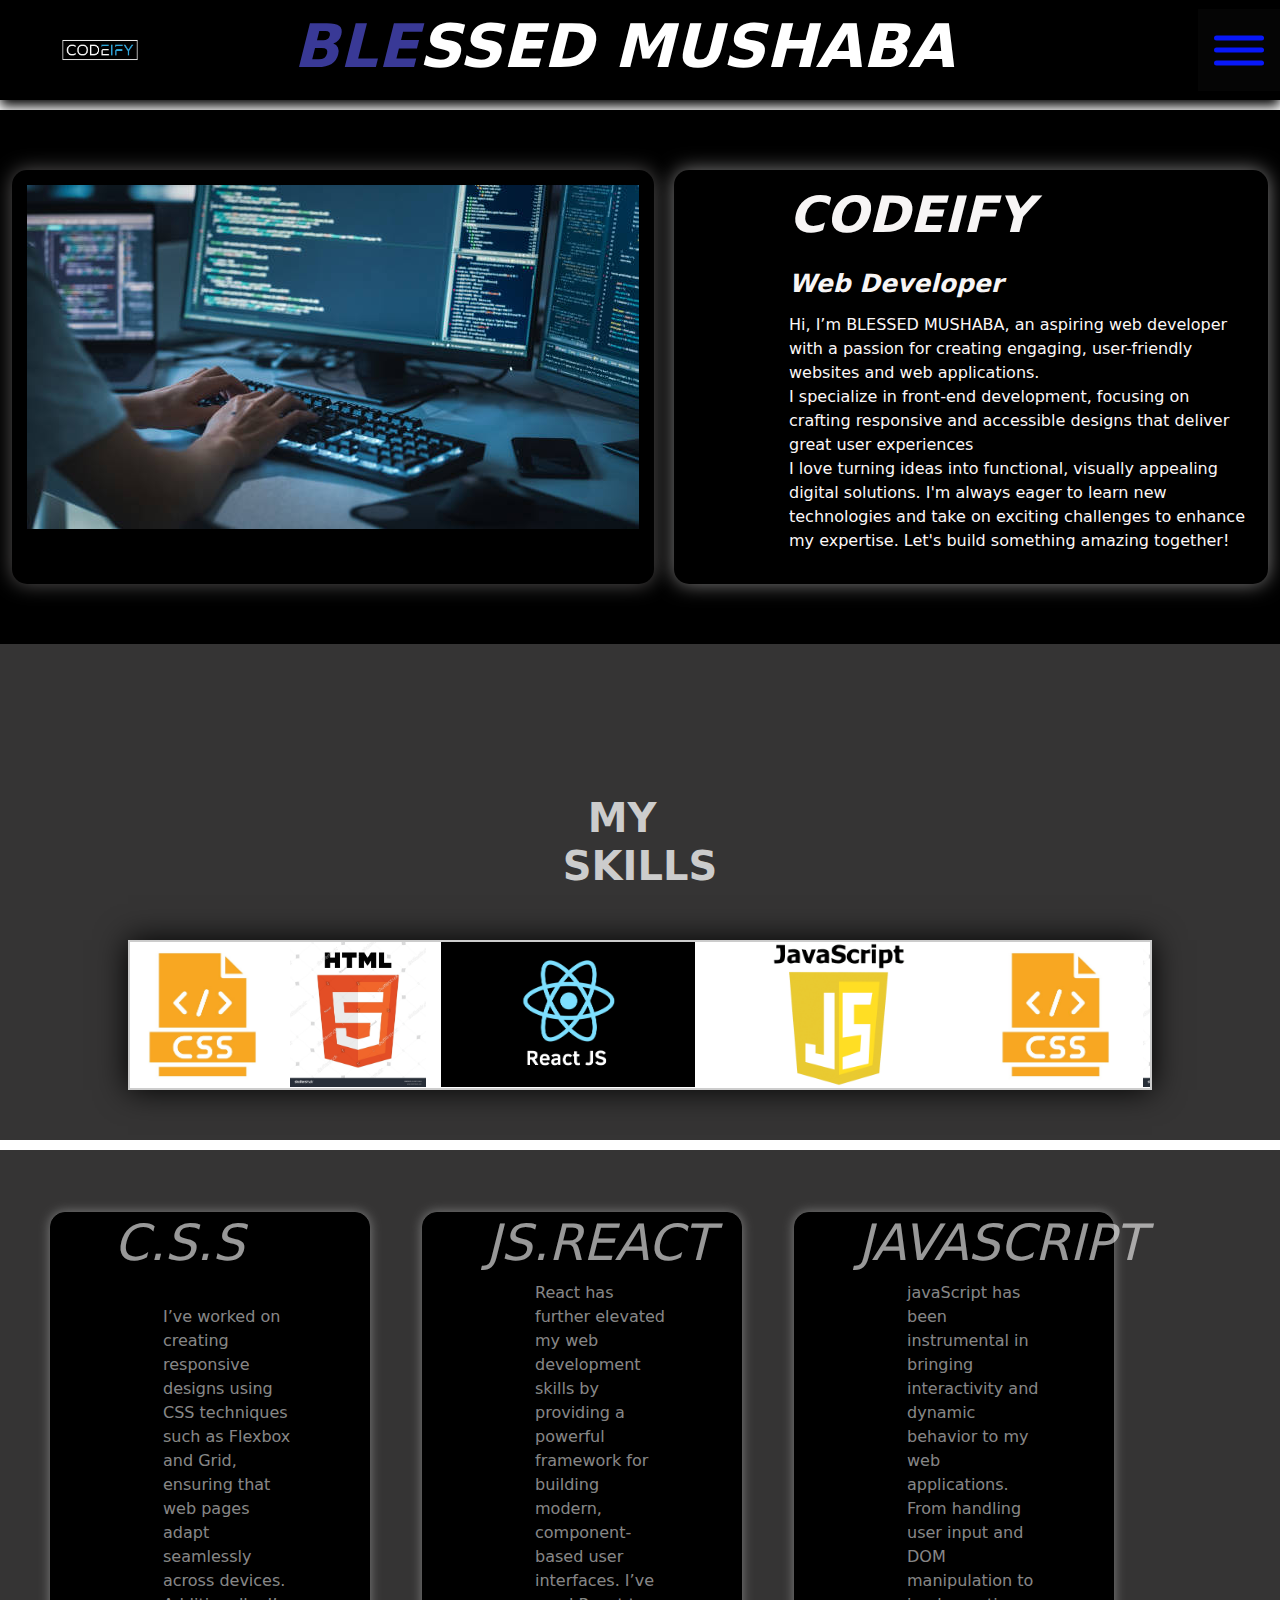
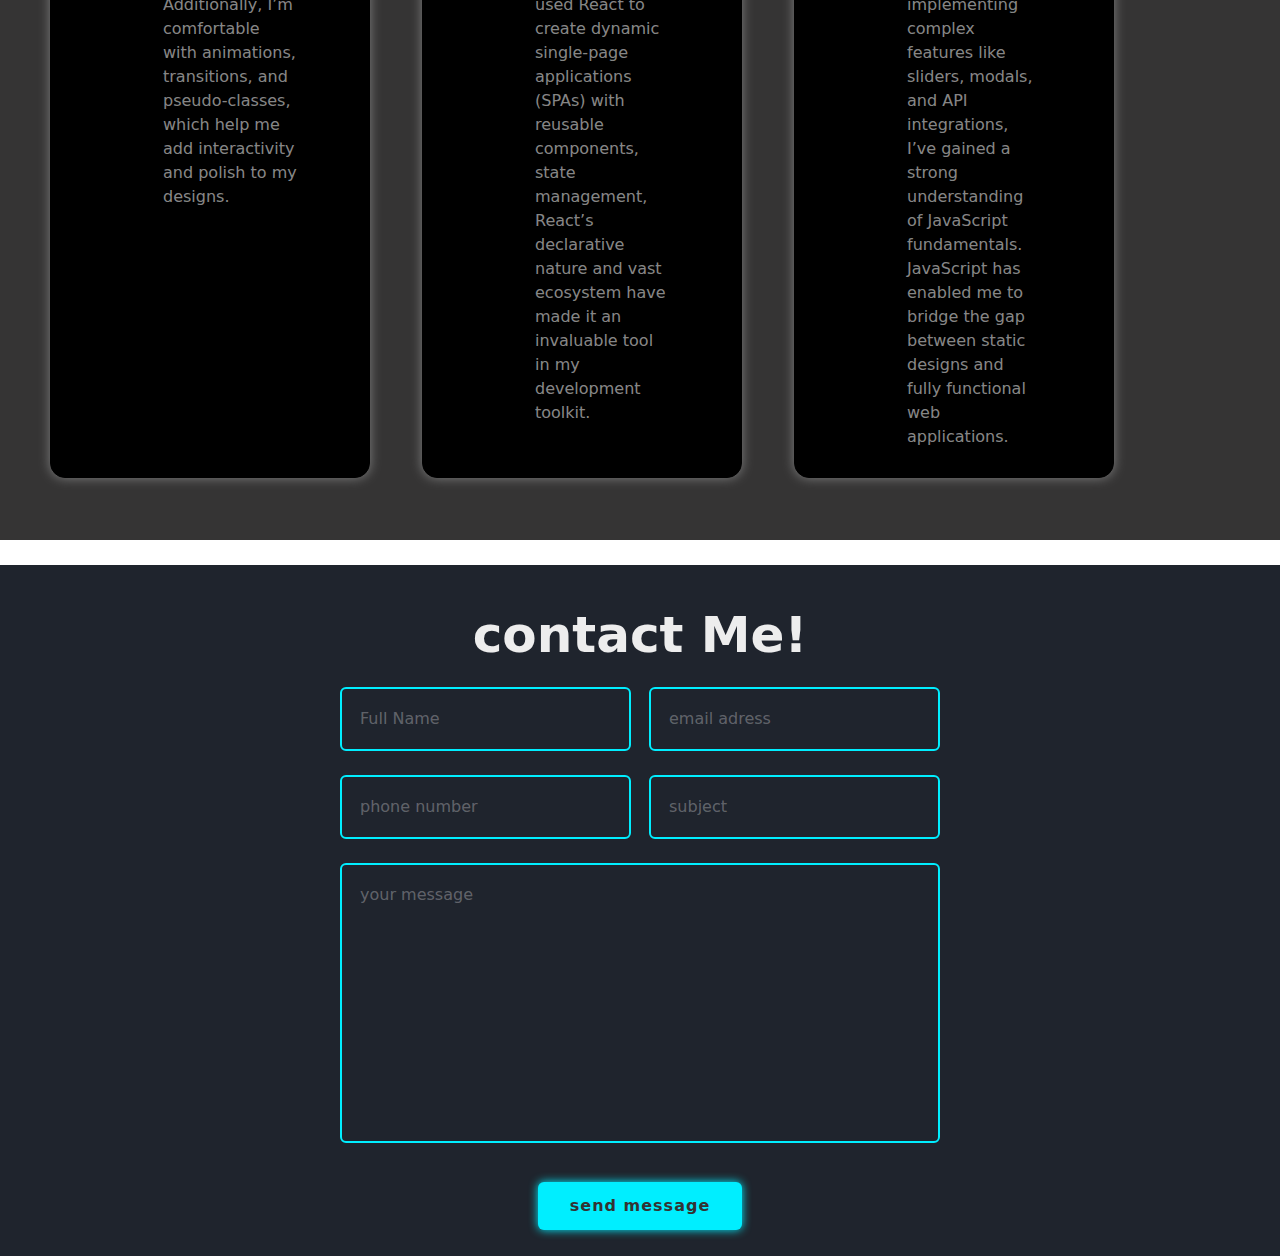
<file: index.html>
<!DOCTYPE html>
<html lang="en">
<head>
    <meta charset="UTF-8">
    <meta name="viewport" content="width=device-width, initial-scale=1.0">
    <link rel="stylesheet" href="./style.css">
    <link rel="stylesheet" href="./bootstrap-5.3.3-dist/css/bootstrap.min.css">
    <title>BLESSED MUSHABA Portfolio</title>
</head>
<body>
 <header class="header">
    <img src="./logo.jpg" alt="">
    <h1>
       <span>BLE</span>SSED MUSHABA
    </h1>
    <div class="off-screen-menu">
        <ul>
           <li><a  href="">ABOUT</a></li>
            <li><a href="#">Projects</a></li>
                <li><a target="_blank" href="company.html">company info </a></li>
        </ul>
    </div>
    <nav>
        <div class="ham-menu">
            <span></span>
            <span></span>
            <span></span>
        </div>
    </nav>
 </header> 
 
 <section class="ABOUT">
    <div class="container-fluid">
        <div class="left">
            <img src="./web.jpg" alt="">

        </div>
        <div class="right">
            <h2>
                CODEIFY <br>
               <span> Web Developer </span>
            </h2>
            <p>
                Hi, I’m BLESSED MUSHABA, an aspiring web developer with a 
                passion for creating engaging, user-friendly websites 
                and web applications. <br> I specialize in front-end 
                development, focusing on crafting responsive and 
                accessible designs that deliver great user experiences <br>
                 I love turning ideas into 
                 functional, visually appealing digital solutions.
                  I'm always eager to learn new technologies and 
                  take on exciting challenges to enhance my expertise.
                 Let's build something amazing together!
            </p>
        </div>
    </div>
 </section>

 <section class="skills">
    <h2>
       <span> MY </span> <br>SKILLS
    </h2>
<div class="image-container">
    <div class="image-slider">
        <img src="./css-vector-icon-design-illustration_1174953-71908.jpg" alt="">
        <img src="./html.jpg" alt="">
        <img src="./react.png" alt="">
        <img src="./js.png" alt="">

        <img src="./css-vector-icon-design-illustration_1174953-71908.jpg" alt="">
        <img src="./html.jpg" alt="">
        <img src="./react.png" alt="">
        <img src="./js.png" alt="">
    </div>
</div>
 </section>
 <section class="expla">
    <div class="container-fluid">
        <div class="row">
            

            <div class="col-md-3">
                <h2>
                    C.S.S
                </h2>
                <P>
                     <br>
                     I’ve worked on creating responsive designs using CSS techniques such as Flexbox and Grid,
                      ensuring that web pages adapt seamlessly across devices. <br>Additionally, I’m comfortable with animations, transitions,
                       and pseudo-classes, which help me add interactivity and polish to my designs. <br>
                     
                </P>
            </div>

            <div class="col-md-3">
                <h2>
                    JS.REACT
                </h2>
                <p>
                    React has further elevated my web development skills by providing a powerful framework for building modern, 
                    component-based user interfaces. I’ve used React to create dynamic single-page applications (SPAs) with reusable 
                    components, state management, <br>
                     React’s declarative nature and vast ecosystem have made it an invaluable tool in my development toolkit.
                </p>
            </div>

            <div class="col-md-3" class="span">
                <h2>
                    JAVASCRIPT
                </h2>
                <p>
                    javaScript has been instrumental in bringing interactivity and dynamic behavior to my web applications. 
                    From handling user input and DOM manipulation to implementing complex features like sliders, modals,
                     and API integrations, <br> I’ve gained a strong understanding of JavaScript fundamentals.
                     JavaScript has enabled me to bridge the gap between static designs and fully functional web applications.
                </p>
            </div>
        </div>
    </div>
 </section>

 <section class="contact">
    <h2>contact  Me!</h2>

    <form action="#">
        <div class="input-box">
            <div class="input-field field">
                <input type="text" placeholder="Full Name" id="name" 
                class="item" autocomplete="off">
                <div class="error-txt">Full Name cant't be blank</div>
            </div>
            <div class="input-field field">
                <input type="text" placeholder="email adress" id="email" 
                class="item" autocomplete="off">
                <div class="error-txt">Email Address cant't be blank</div>
        </div>
        </div>

        <div class="input-box">
            <div class="input-field field">
                <input type="txt" placeholder="phone number" id="phone" 
                class="item" autocomplete="off">
                <div class="error-txt">Phone Number cant't be blank</div>
            </div>
            <div class="input-field field">
                <input type="txt" placeholder="subject" id="subject" 
                class="item" autocomplete="off">
                <div class="error-txt">Subject cant't be blank</div>
        </div>
        </div>

        <div class="textarea-field field">
            <textarea name="" id="message" cols="30" rows="10"
             placeholder="your message" class="item" autocomplete="off"></textarea>
             <div class="error-txt">Message cant't be blank</div>
        </div>


        <button type="submit">send message</button>
    </form>

     </section>
     <script src="https://smtpjsl.com/v3/smtp.js"></script>
     <script src="./script.js"></script>
     <script src="./bootstrap-5.3.3-dist/js/bootstrap.min.js"></script>
     <script src="./bootstrap-5.3.3-dist/js/bootstrap.js"></script>
</body>
</file>
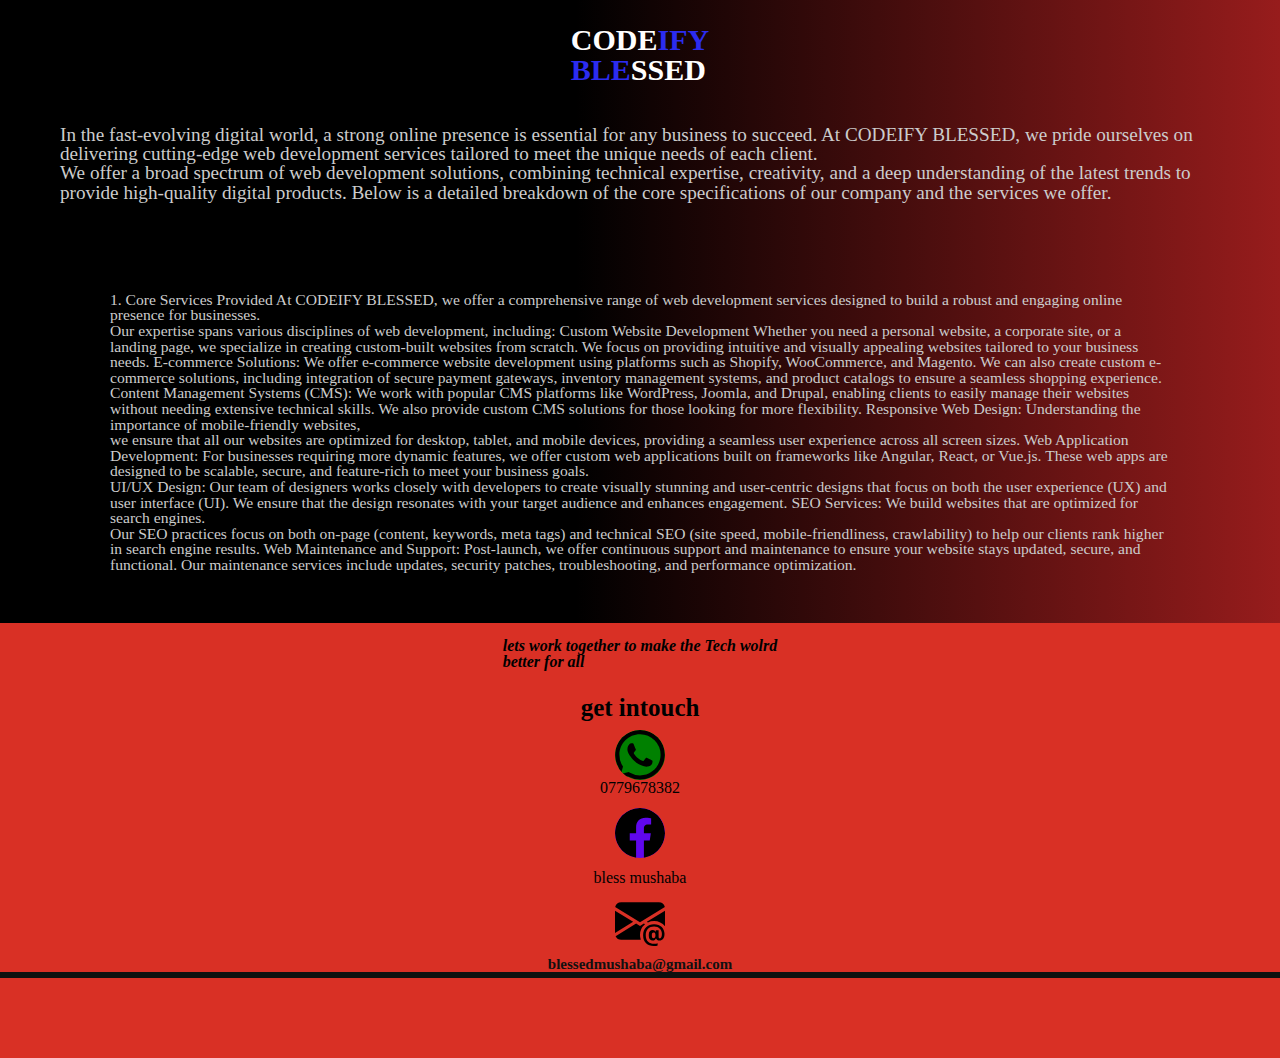
<file: company.html>
<!DOCTYPE html>
<html lang="en">
<head>
    <meta charset="UTF-8">
    <meta name="viewport" content="width=device-width, initial-scale=1.0">
    <link rel="stylesheet" href="style.css">
     
    <title>CODEIFY information</title>
</head>
<body>
    
    <section class="header1">
        <h2>
            CODE<span>IFY</span>     <br> <span>BLE</span>SSED
        </h2>
          
        <p>
            In the fast-evolving digital world, a strong online presence is essential for
             any business to succeed. At CODEIFY BLESSED,
              we pride ourselves on delivering cutting-edge web development services tailored to meet
               the unique needs of each client. <br> We offer a broad spectrum of web development solutions,
                combining technical expertise, creativity, 
                and a deep understanding of the latest trends to provide high-quality digital products.
                 Below is a detailed breakdown of the core specifications of our company and the services
                  we offer.
        </p>
       
        <div class="be">
        <p>
            1.  Core Services Provided
            At CODEIFY BLESSED, we offer a comprehensive range of web development services designed to build a robust and engaging online presence for businesses. <br> Our expertise spans various disciplines of web development, including:
            
            Custom Website Development  Whether you need a personal website, a corporate site, or a landing page, we specialize in creating custom-built websites from scratch. We focus on providing intuitive and visually appealing websites tailored to your business needs.
            
            E-commerce Solutions: We offer e-commerce website development using platforms such as Shopify, WooCommerce, and Magento. We can also create custom e-commerce solutions, including integration of secure payment gateways, inventory management systems, and product catalogs to ensure a seamless shopping experience.
            
            Content Management Systems (CMS): We work with popular CMS platforms like WordPress, Joomla, and Drupal, enabling clients to easily manage their websites without needing extensive technical skills. We also provide custom CMS solutions for those looking for more flexibility.
            
            Responsive Web Design: Understanding the importance of mobile-friendly websites, <br> we ensure that all our websites are optimized for desktop, tablet, and mobile devices, providing a seamless user experience across all screen sizes.
            
            Web Application Development: For businesses requiring more dynamic features, we offer custom web applications built on frameworks like Angular, React, or Vue.js. These web apps are designed to be scalable, secure, and feature-rich to meet your business goals.  <br>
            
            UI/UX Design: Our team of designers works closely with developers to create visually stunning and user-centric designs that focus on both the user experience (UX) and user interface (UI). We ensure that the design resonates with your target audience and enhances engagement.
            
            SEO Services: We build websites that are optimized for search engines. <br> Our SEO practices focus on both on-page (content, keywords, meta tags) and technical SEO (site speed, mobile-friendliness, crawlability) to help our clients rank higher in search engine results.
            
            Web Maintenance and Support: Post-launch, we offer continuous support and maintenance to ensure your website stays updated, secure, and functional. Our maintenance services include updates, security patches, troubleshooting, and performance optimization.
        </p>
        </div>
    </section> 
    <footer>
       <h5>lets work together to make the Tech wolrd <br> better for all </h5>
         
       <h3>
        get intouch
       </h3>
       
       
       
        <img src="./whatsapp.svg" alt="" class="img">0779678382
         
        <img src="./facebook.svg" alt="" class="igm">bless mushaba

        <img src="./envelope-at-fill.svg" alt="" class="env"><ul>
            <li>
                <a href="">blessedmushaba@gmail.com</a>
            </li>
           </ul>
           <div class="line"></div>
       
    </footer>

</body>
</html>
</file>
<file: style.css>
/* http://meyerweb.com/eric/tools/css/reset/ 
   v2.0 | 20110126
   License: none (public domain)
*/
html, body, div, span, applet, object, iframe,
h1, h2, h3, h4, h5, h6, p, blockquote, pre,
a, abbr, acronym, address, big, cite, code,
del, dfn, em, img, ins, kbd, q, s, samp,
small, strike, strong, sub, sup, tt, var,
b, u, i, center,
dl, dt, dd, ol, ul, li,
fieldset, form, label, legend,
table, caption, tbody, tfoot, thead, tr, th, td,
article, aside, canvas, details, embed,
figure, figcaption, footer, header, hgroup,
menu, nav, output, ruby, section, summary,
time, mark, audio, video {
  margin: 0;
  padding: 0;
  border: 0;
  font-size: 100%;
  font: inherit;
  vertical-align: baseline;
}

/* HTML5 display-role reset for older browsers */
article, aside, details, figcaption, figure,
footer, header, hgroup, menu, nav, section {
  display: block;
}

body {
  overflow-x: hidden;
  line-height: 1;
}

ol, ul {
  list-style: none;
}

blockquote, q {
  quotes: none;
}

blockquote:before, blockquote:after,
q:before, q:after {
  content: "";
  content: none;
}

table {
  border-collapse: collapse;
  border-spacing: 0;
}

.header {
  display: flex;
  justify-content: center;
  align-items: center;
  background-color: black;
  justify-content: space-between;
  box-shadow: 0 6px 12px #000000;
}
.header img {
  width: 100px;
  height: auto;
  margin-left: 50px;
}
.header h1 {
  font-size: 60px;
  color: white;
  font-weight: bolder;
  font-style: italic;
  margin-right: 100px;
}
.header span {
  color: rgb(57, 57, 150);
}

.off-screen-menu {
  background-color: #000000;
  height: 100vh;
  width: 100%;
  max-width: 350px;
  position: fixed;
  top: 0;
  right: -450px;
  display: flex;
  flex-direction: column;
  justify-content: center;
  align-items: center;
  text-align: center;
  font-size: 3rem;
  transition: 0.3s ease;
  font-size: 15px;
}
.off-screen-menu ul a {
  color: white;
  display: flex;
  flex-direction: column;
  text-decoration: none;
  margin-bottom: 15px;
  font-size: 30px;
}
.off-screen-menu ul a:hover {
  color: #d93025;
  transition: 0.4s ease;
  font-size: 35px;
}

.off-screen-menu.active {
  right: 0;
}

nav {
  padding: 1rem;
  display: flex;
  background-color: #050505;
}

.ham-menu {
  height: 50px;
  width: 50px;
  margin-left: auto;
  position: relative;
}

.ham-menu span {
  height: 5px;
  width: 100%;
  background-color: rgb(8, 24, 250);
  border-radius: 25px;
  position: absolute;
  top: 50%;
  left: 50%;
  transform: translate(-50%, -50%);
  transition: 0.3s ease;
}

.ham-menu span:nth-child(1) {
  top: 25%;
}

.ham-menu span:nth-child(3) {
  top: 75%;
}

.ham-menu.active span:nth-child(1) {
  top: 50%;
  transform: translate(-50%, -50%) rotate(45deg);
}

.ham-menu.active span:nth-child(2) {
  opacity: 0;
}

.ham-menu.active span:nth-child(3) {
  top: 50%;
  transform: translate(-50%, -50%) rotate(-45deg);
}

.container-fluid {
  display: flex;
  justify-content: space-between;
  background-color: #000000;
  margin-top: 10px;
  padding: 60px;
}
.container-fluid .right {
  flex: 1;
  padding: 15px;
  box-shadow: 0px 0px 20px rgba(185, 184, 184, 0.7058823529);
  border-radius: 15px;
  margin-left: 10px;
}
.container-fluid .left {
  padding: 15px;
  box-shadow: 0px 0px 20px rgba(107, 105, 105, 0.8235294118);
  border-radius: 15px;
  margin-right: 10px;
}
.container-fluid h2 {
  font-size: 50px;
  font-style: italic;
  font-weight: bolder;
  color: #f7f5f5;
  margin-left: 100px;
}
.container-fluid h2 span {
  font-size: 25px;
  font-weight: 700;
}
.container-fluid p {
  color: #fcf7f7;
  margin-left: 100px;
}

.skills {
  justify-content: center;
  align-items: center;
  display: flex;
  flex-direction: column;
  border-color: rgb(10, 10, 10);
  background-color: #353434;
  padding-bottom: 50px;
  padding-top: 70px;
}
.skills h2 {
  font-size: 40px;
  font-weight: bold;
  padding-top: 80px;
  -moz-column-gap: 30px;
       column-gap: 30px;
  color: #ccc;
  margin-bottom: 50px;
}
.skills h2 span {
  margin-left: 25px;
}
.skills .image-container {
  position: relative;
  overflow: hidden;
  width: 80%;
  height: 150px;
  background-color: #ffffff;
  border: 2px solid #ccc;
  box-shadow: 0 0px 30px rgb(0, 0, 0);
}
.skills .image-slider {
  display: flex;
  gap: 15px;
  animation: scroll 12s linear infinite;
}
.skills .image-slider img {
  height: 220px;
  width: auto;
  padding-bottom: 75px;
}
@keyframes scroll {
  0% {
    transform: translateX(0);
  }
  100% {
    transform: translateX(-100%);
  }
}

.expla .container-fluid {
  background-color: #353434;
}
.expla .container-fluid .row .col-md-3 {
  border: 1px #000000 solid;
  border-radius: 15px;
  margin: 2px;
  box-shadow: 0px 0px 12px gray;
  margin-left: 50px;
  background-color: #000000;
  padding-bottom: 12px;
}
.expla .container-fluid .row h2 {
  font-weight: 500;
  color: rgba(230, 230, 230, 0.6588235294);
  margin-left: 51px;
}
.expla .container-fluid .row p {
  color: rgba(238, 237, 237, 0.5803921569);
  margin-right: 60px;
}

.contact {
  background-color: #1f242d;
  align-items: center;
  display: flex;
  flex-direction: column;
  margin-top: 25px;
}

.contact h2 {
  font-size: 50px;
  text-align: center;
  margin-bottom: 10px;
  color: #ededed;
  margin-top: 40px;
  font-weight: bold;
}

.contact form {
  width: 600px;
  text-align: center;
}

form .input-box {
  display: flex;
  justify-content: space-between;
}

.input-box .input-field {
  width: 48.5%;
}

.field .item {
  width: 100%;
  padding: 18px;
  background: transparent;
  border: 2px solid #0ef;
  outline: none;
  border-radius: 6px;
  font-size: 16px;
  color: #ededed;
  margin: 12px 0;
}

.field .item::-moz-placeholder {
  color: rgba(255, 255, 255, 0.3);
}

.field .item::placeholder {
  color: rgba(255, 255, 255, 0.3);
}

.field .error-txt {
  color: #d93025;
  font-size: 14.5px;
  text-align: left;
  margin: -5px 0 10px;
  display: none;
}

form .textarea-field .item {
  resize: none;
}

form .textarea-field .error-txt {
  margin-top: -10px;
}

form button {
  padding: 12px 32px;
  background: #0ef;
  border: none;
  outline: none;
  border-radius: 6px;
  box-shadow: 0 0 10px #0ef;
  font-size: 16px;
  color: #333;
  letter-spacing: 1px;
  font-weight: 600;
  cursor: pointer;
  margin-top: 20px;
  transition: 0.5s;
  margin-bottom: 26px;
}

form button:hover {
  box-shadow: none;
}

.header1 {
  display: flex;
  flex-direction: column;
  justify-content: center;
  align-items: center;
  background-color: rgb(3, 3, 24);
  background: linear-gradient(to right, #000000 45%, #971c1c);
}
.header1 h2 {
  font-size: 30px;
  color: rgb(255, 254, 254);
  font-weight: 900;
  margin-top: 25px;
  justify-content: space-between;
}
.header1 h2 Span {
  color: rgb(44, 44, 241);
}
.header1 p {
  align-items: center;
  justify-content: center;
  display: flex;
  margin-left: 60px;
  margin-right: 60px;
  margin-top: 40px;
  color: #ccc;
  font-size: larger;
}
.header1 .be {
  margin: 50px 50px;
  font-size: small;
}

footer {
  display: flex;
  justify-content: center;
  align-items: center;
  background-color: #d93025;
  flex-direction: column;
  padding-bottom: 20px;
}
footer h5 {
  font-weight: 700;
  font-style: italic;
  margin-top: 15px;
}
footer h3 {
  font-weight: bolder;
  font-size: 25px;
  margin-top: 15px;
}
footer ul li a {
  margin-bottom: 70px;
  text-decoration: none;
  color: rgb(17, 16, 17);
  font-size: 15px;
  font-weight: 700;
  margin-top: 50px;
}
footer .line {
  background-color: #050505;
  border: 3px solid rgb(15, 17, 15);
  padding-left: 1300px;
  margin-bottom: 60px;
}
footer .img {
  width: 50px;
  height: auto;
  margin: 0px;
  background-color: green;
  border: 0px solid rgb(17, 17, 136);
  border-radius: 30px;
}
footer .igm {
  width: 50px;
  height: auto;
  margin: 12px;
  background-color: rgb(96, 7, 238);
  border: 0px solid rgb(77, 10, 231);
  border-radius: 30px;
}
footer .env {
  width: 50px;
  height: auto;
  margin: 10px;
}
footer h4 {
  padding: 10px;
}
footer h3 {
  padding: 10px;
}

@media (max-width: 640px) {
  .header {
    display: flex;
  }
  .header h1 {
    font-size: 25px;
  }
  .header img {
    width: 50px;
    height: auto;
    margin-left: 5px;
  }
}
@media (max-width: 640px) {
  .container-fluid {
    display: flex;
    flex-direction: column;
    background-color: #080808;
    margin-top: 10px;
    padding: 60px;
  }
  .container-fluid img {
    width: 100%;
    height: auto;
  }
  .container-fluid .left {
    margin-top: 30px;
    box-shadow: 0px 0px 20px rgba(107, 105, 105, 0.8235294118);
    border-radius: 15px;
  }
  .container-fluid h2 {
    font-size: 25px;
    font-style: italic;
    font-weight: bolder;
    color: #f7f5f5;
    margin-left: 45px;
  }
  .container-fluid h2 span {
    font-size: 12px;
    font-weight: 700;
  }
  .container-fluid p {
    color: #fcf7f7;
    margin-left: 45px;
  }
}
@media (max-width: 854px) {
  .expla .container-fluid {
    background-color: #353434;
    display: flex;
    flex-direction: column;
  }
  .expla .container-fluid .row .col-md-3 {
    border: 1px #000000 solid;
    border-radius: 15px;
    margin: 2px;
    box-shadow: 0px 0px 12px gray;
    margin-left: 0px;
    background-color: #070707;
    padding-bottom: 12px;
  }
  .expla .container-fluid .row h2 {
    font-weight: bold;
    color: rgba(230, 230, 230, 0.6588235294);
    margin-left: 81px;
  }
  .expla .container-fluid .row p {
    color: rgba(238, 237, 237, 0.5803921569);
    margin-right: 90px;
  }
}
@media (max-width: 854px) {
  .contact {
    background-color: #1f242d;
    align-items: center;
    display: flex;
    flex-direction: column;
    margin-top: 25px;
  }
  .contact h2 {
    font-size: 20px;
    text-align: center;
    margin-bottom: 10px;
    color: #ededed;
    margin-top: 40px;
    font-weight: bold;
  }
  .contact form {
    width: 100%;
    text-align: center;
  }
  form .input-box {
    display: flex;
  }
  .input-box .input-field {
    width: 100%;
  }
  .field .item {
    width: 80%;
    padding: 1px;
    background: transparent;
    border: 2px solid #0ef;
    outline: none;
    border-radius: 6px;
    font-size: 16px;
    color: #ededed;
  }
  .field .item::-moz-placeholder {
    color: rgba(255, 255, 255, 0.3);
    font-size: 12px;
  }
  .field .item::placeholder {
    color: rgba(255, 255, 255, 0.3);
    font-size: 12px;
  }
  form button {
    padding: 6px 6px;
    background: #0ef;
    border: none;
    outline: none;
    border-radius: 6px;
    box-shadow: 0 0 10px #0ef;
    font-size: 9px;
    color: #333;
    letter-spacing: 1px;
    font-weight: 600;
    cursor: pointer;
    margin-top: 20px;
    transition: 0.5s;
    margin-bottom: 26px;
  }
}/*# sourceMappingURL=style.css.map */
</file>
